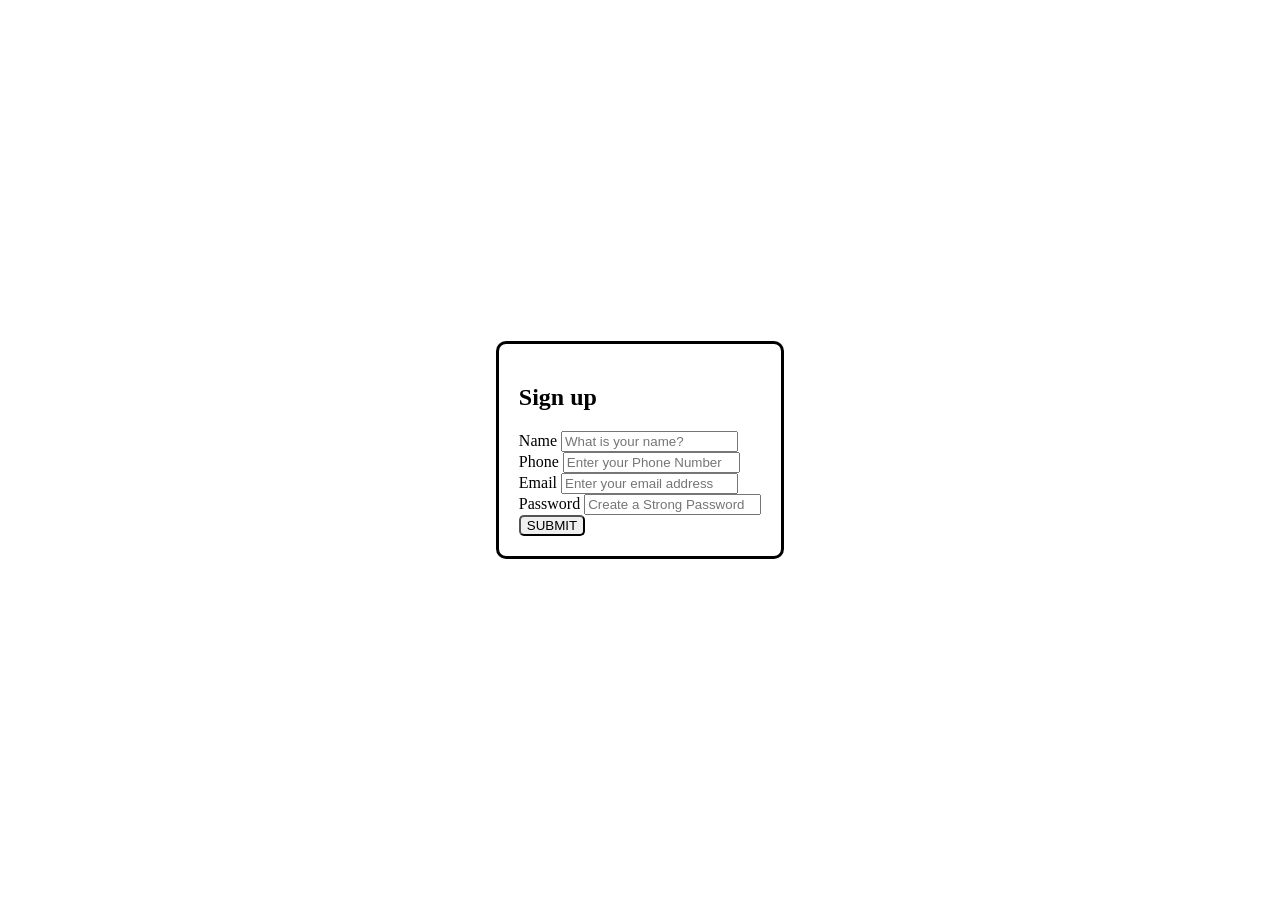
<file: frontend/index.html>
<!DOCTYPE html>
<html lang="en">
<head>
    <meta charset="UTF-8">
    <meta name="viewport" content="width=device-width, initial-scale=1.0">
       <link rel="stylesheet" href="index.css">
    <title>Document</title>
</head>



<body>


<form>

<div>

    <h2>Sign up</h2>

   <label for="name">Name</label> <input type="text"placeholder="What is your name?">
   <br>
   <label for="ph_number">Phone</label> <input type="text"placeholder="Enter your Phone Number">
   <br>
   <label for="email">Email</label> <input type="text"placeholder="Enter your email address">
   <br>
   <label for="password">Password</label> <input type="text" placeholder="Create a Strong Password">
   <br>



   <button>SUBMIT</button>

</div>

</form>












</body>
</html>
</file>
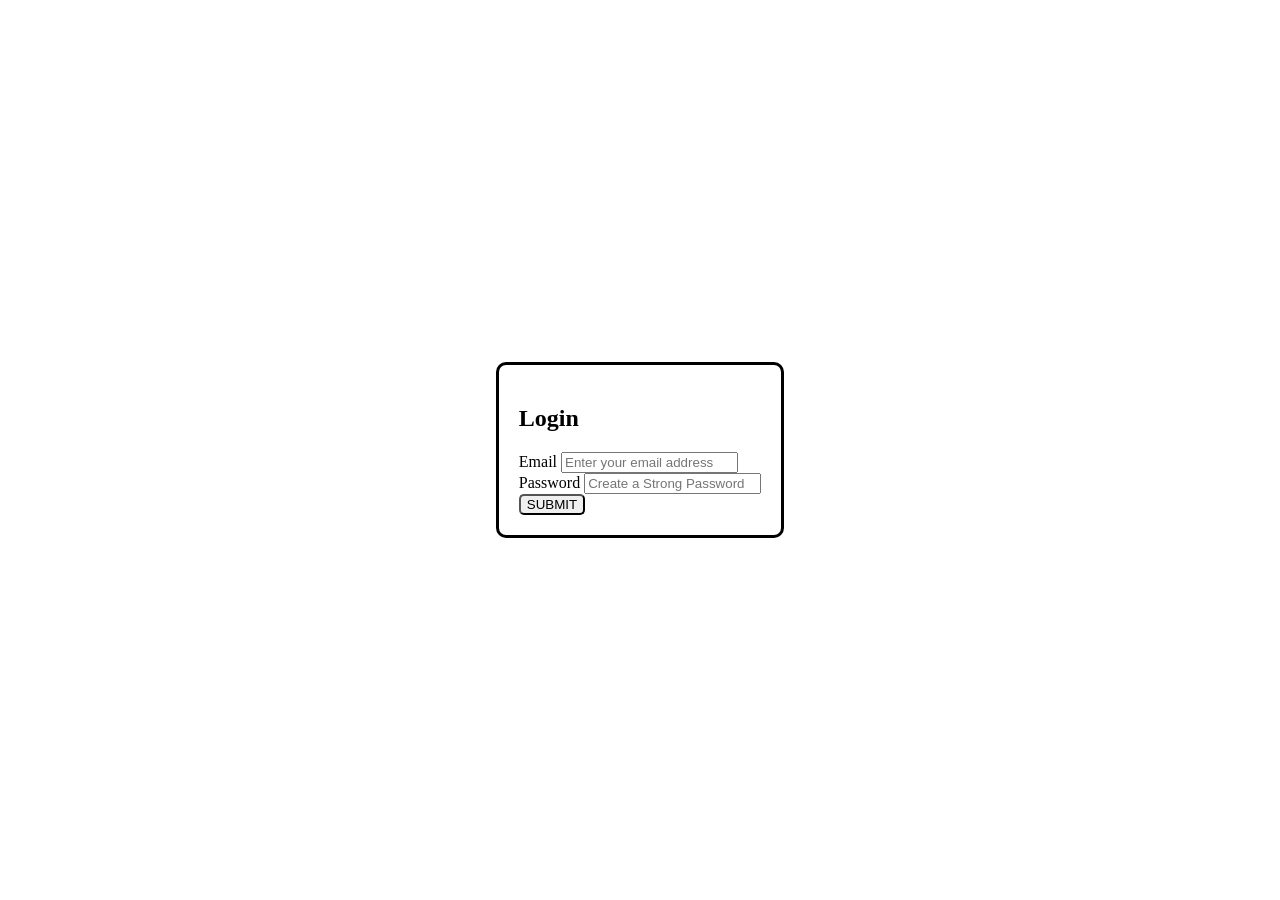
<file: frontend/index1.html>
<!DOCTYPE html>
<html lang="en">
<head>
    <meta charset="UTF-8">
    <meta name="viewport" content="width=device-width, initial-scale=1.0">
       <link rel="stylesheet" href="index.css">
    <title>Document</title>
</head>



<body>


<form>

<div>

    <h2>Login</h2>

 
   <label for="name">Email</label> <input type="text"placeholder="Enter your email address">
   <br>
   <label for="name">Password</label> <input type="text" placeholder="Create a Strong Password">
   <br>


   <button>SUBMIT</button>

</div>

</form>












</body>
</html>
</file>
<file: frontend/index.css>
body{

    margin: 0;
    height: 100vh;
    display: flex;
    justify-content: center;
    align-items: center;
}

button{
    border-radius: 5px;
   
}


div{
    border-style: solid;
    border-width: 3px;
    display: inline-block;
    padding: 20px;
    border-radius: 10px;
}
</file>
